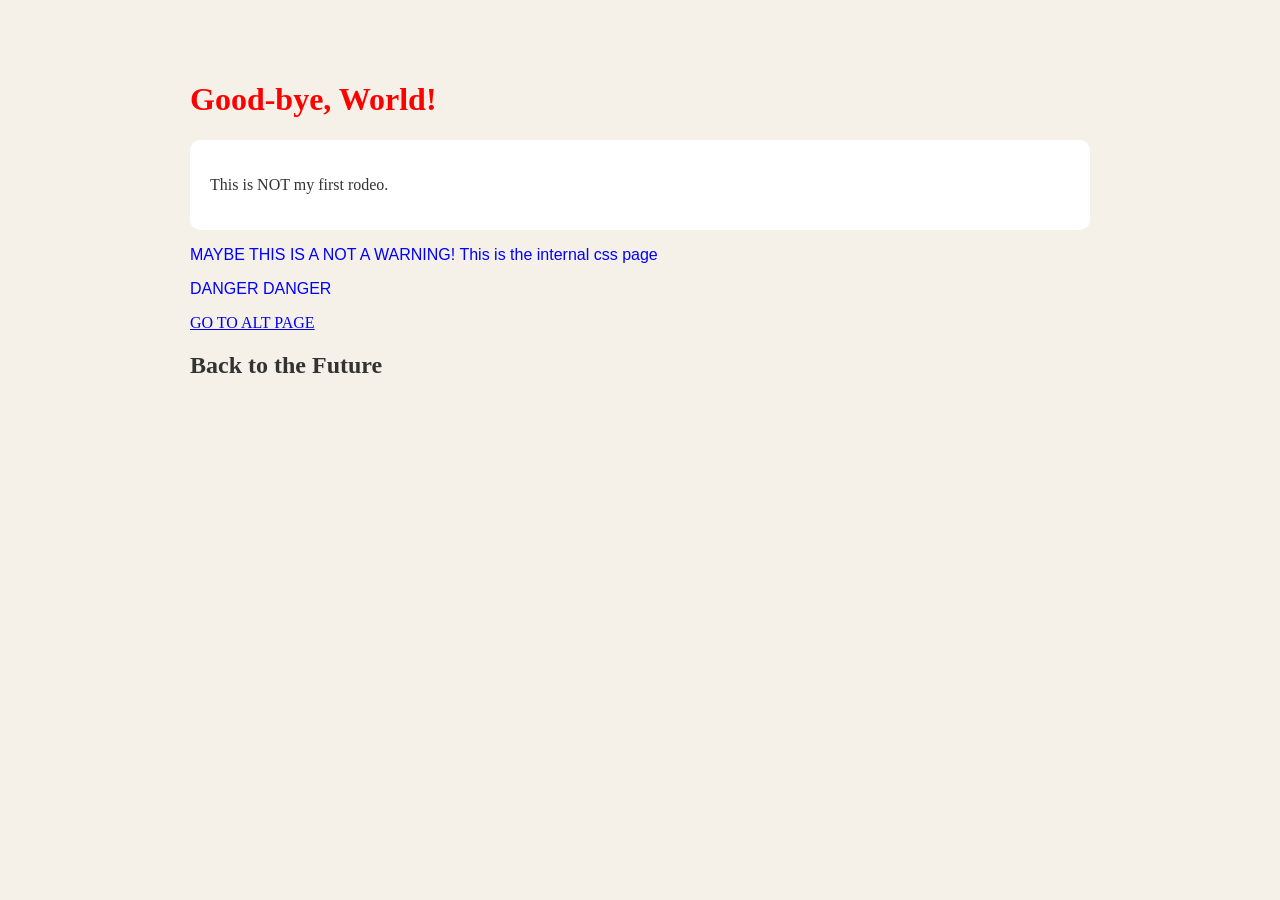
<file: index.html>
<!DOCTYPE html>
<html lang="en">

<head>
	<meta charset="UTF-8">
	<meta name="viewport" content="width=device-width, initial-scale=1.0">
	<title>My Wednesday Play Site</title>

	<style>
		body {
			font-family: Georgia, serif;
			max-width: 900px;
			margin: 40px auto;
			padding: 20px;
			background: #f5f1e8;
			color: #333;
		}

		h1 {
			color: red
			;
		}

		.box {
			background: white;
			padding: 20px;
			border-radius: 10px;
			margin-top: 20px;
		}

		.warning {
			color: blue;
			font-family: Arial, sans-serif;
		}
	</style>
</head>

<body>

	<h1>Good-bye, World!</h1>
	<div class="box">
		<p>This is NOT my first rodeo.</p>
	</div>
	<div class="warning">
		<p>MAYBE THIS IS A NOT A WARNING! This is the internal css page</p>
		<p>DANGER DANGER</p>
	</div>
	
	<a href="page-using-ext-css.html">GO TO ALT PAGE</a>
	<h2>Back to the Future</h2>
</body
</html>
</file>
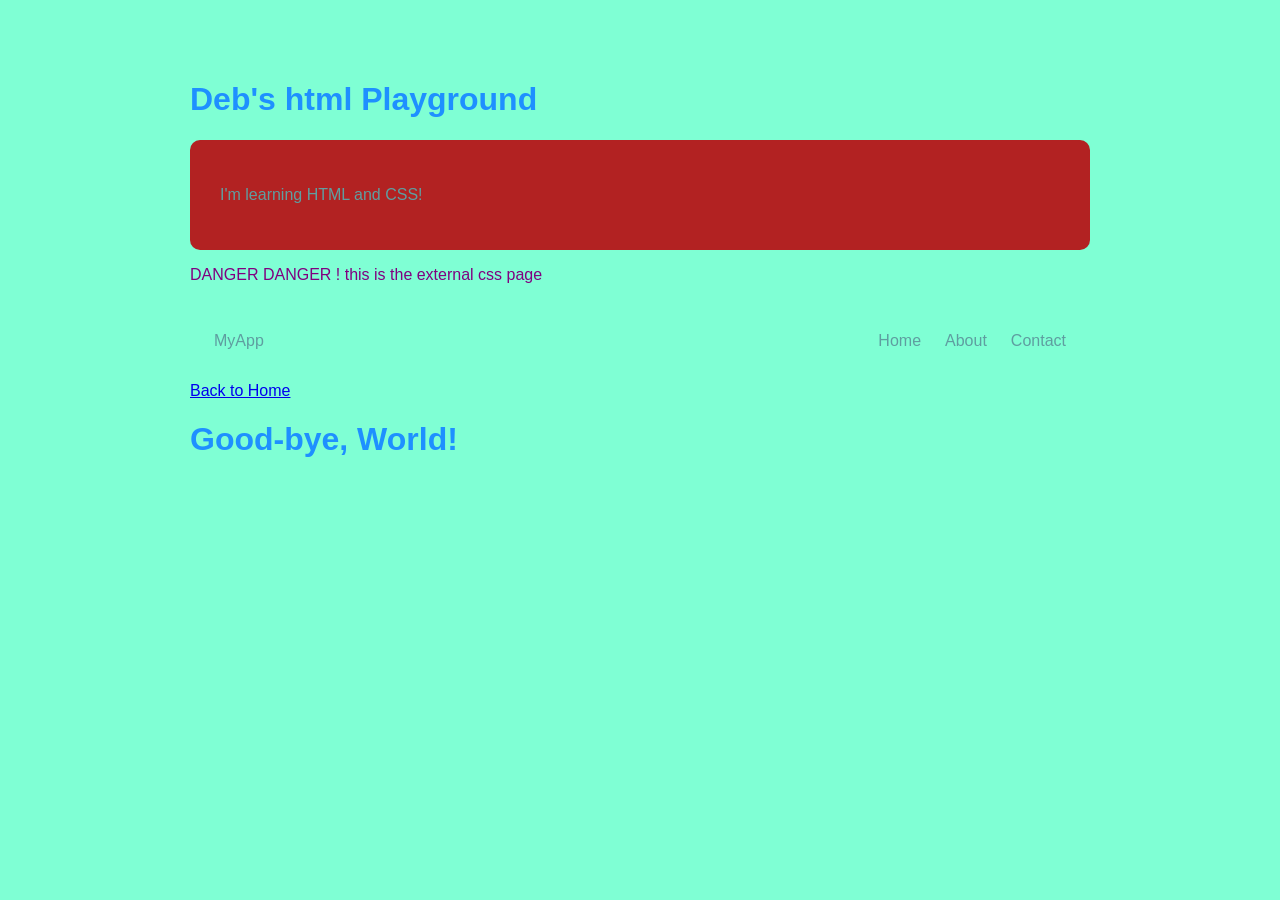
<file: page-using-ext-css.html>
<!DOCTYPE html>
<html lang="en">
<head>
	<meta charset="UTF-8" />
	<title>Deb's HTML Playground</title>
	<link rel="stylesheet" href="css/stylesheet2.css">
</head>
<body>
<body>

<h1>Deb's html Playground</h1>

<div class="box">
    <p>I'm learning HTML and CSS!</p>
</div>
<div class="warning">
	<p>DANGER DANGER	! this is the external css page</p>
	
	  
</div>
<nav class="navbar">
  <div class="logo">MyApp</div>
  <ul class="links">
    <li>Home</li>
    <li>About</li>
    <li>Contact</li>
  </ul>
</nav>

<a href="index.html">Back to Home</a>

 <h1>Good-bye, World!</h1>
 
</body>	
</body>
</html>
</file>
<file: css/stylesheet2.css>
body {
    font-family: optima, sans-serif;
    background-color: aquamarine;
    color: cadetblue;
    max-width: 900px;
    margin: 40px auto;
    padding: 20px;
}

h1 {
    color: dodgerblue;
}

.box {
    background-color: firebrick;
    border: upx solid #006d77;
    padding: 30px;
    border-radius: 10px;
}
.warning {
    color: purple;
     font-family: deeppink, sans-serif;
}
.navbar {
  display: flex;
  justify-content: space-between; /* logo left, links right */
  align-items: center;            /* vertically centered */
  padding: 16px 24px;
}

.links {
  display: flex;   /* flex inside flex! */
  gap: 24px;
  list-style: none;
}
</file>
